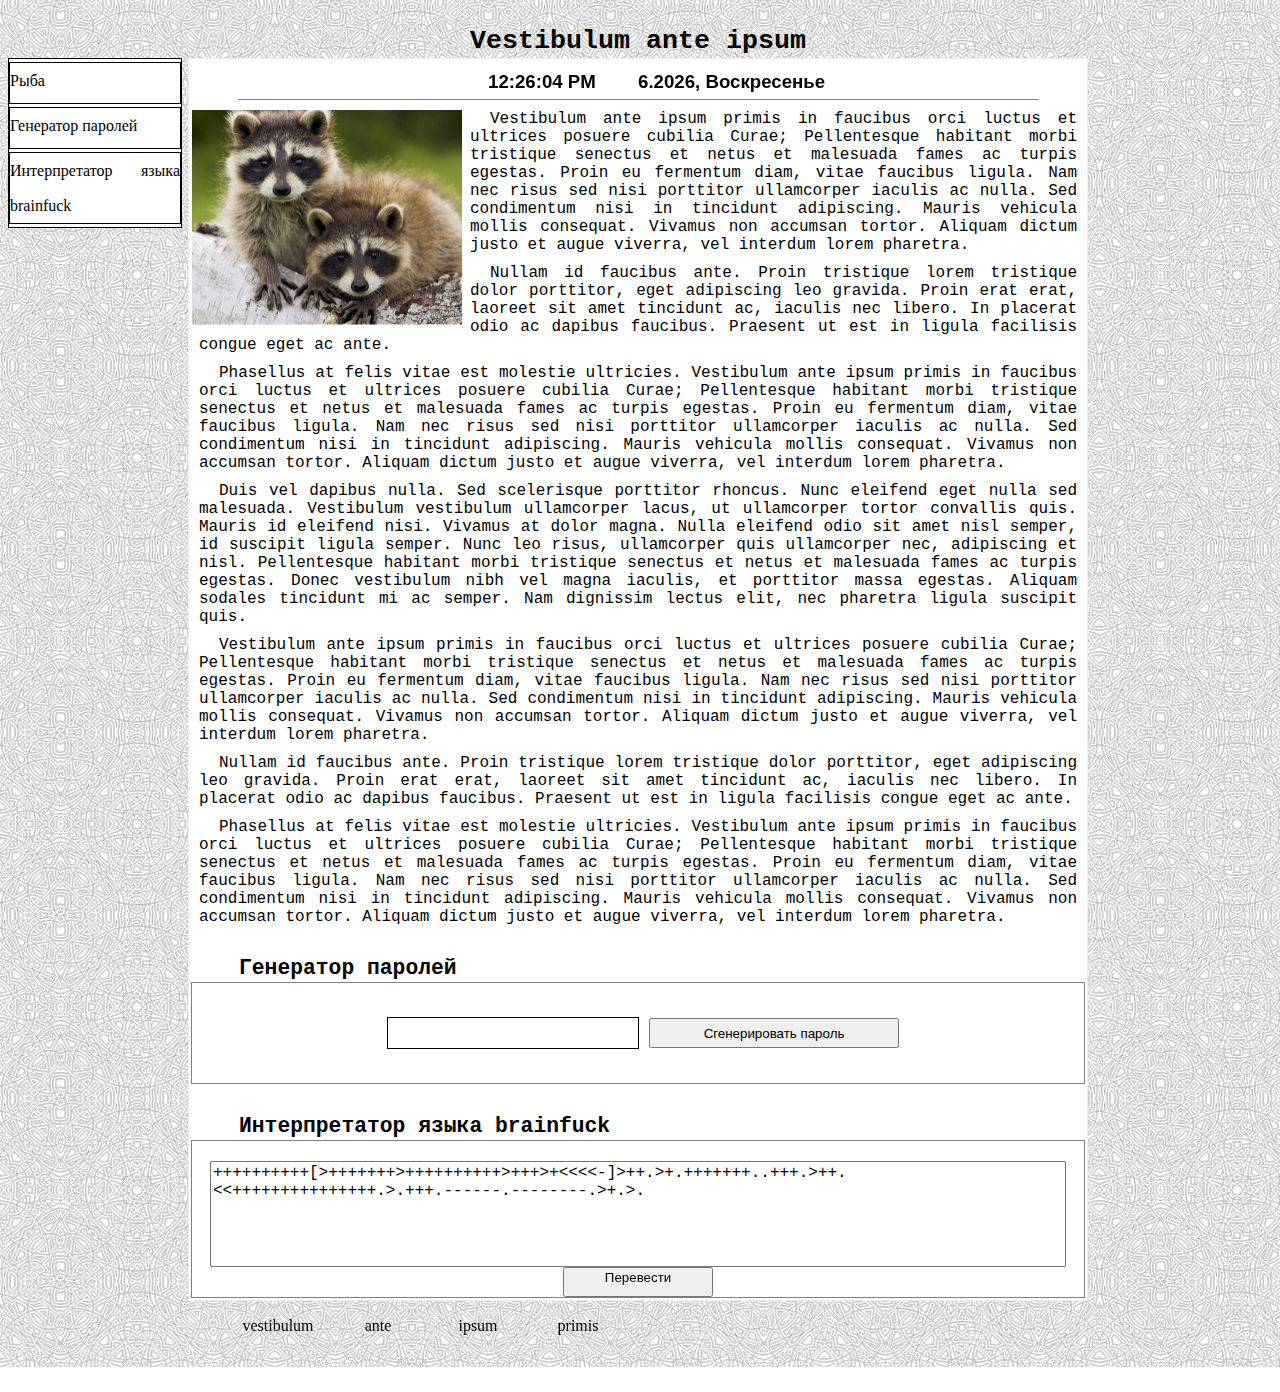
<file: greetings.html>
<!doctype html>

<html>
  <head>
    <meta charset='utf-8'>
    <title> Добро пожаловать </title>
    <link rel="stylesheet" href="style.css">
  </head>
  <body>  
    <header id="fish">
      <h1>
        Vestibulum ante ipsum
      </h1>
    
    </header>
    <aside>
      <ul>
        <li> <a href="#fish">  Рыба </a></li>
        <li> <a href="#pass-wrap"> Генератор паролей </a> </li>
        <li> <a href="#bfck-wrap"> Интерпретатор языка brainfuck </a></li>
      </ul>
    </aside>
  
    <main>

      <canvas id="clock"></canvas>
      <script src="./clock.js"> </script>

    <img id="img1" src="T.jpg"> 
       <p>
        Vestibulum ante ipsum primis in faucibus orci luctus et ultrices posuere cubilia Curae; 
         Pellentesque habitant morbi tristique senectus et netus et malesuada fames ac turpis 
         egestas. Proin eu fermentum diam, vitae faucibus ligula. Nam nec risus sed nisi porttitor 
         ullamcorper iaculis ac nulla. Sed condimentum nisi in tincidunt adipiscing. Mauris vehicula 
         mollis consequat. Vivamus non accumsan tortor. Aliquam dictum justo et augue viverra, vel interdum 
         lorem pharetra.
        </p>
        <p>
         Nullam id faucibus ante. Proin tristique lorem tristique dolor porttitor, eget 
         adipiscing leo gravida. Proin erat erat, laoreet sit amet tincidunt ac, iaculis nec libero. 
         In placerat odio ac dapibus faucibus. Praesent ut est in ligula facilisis congue eget ac ante.
         </p>
         <p>
            Phasellus at felis vitae est molestie ultricies. 
          Vestibulum ante ipsum primis in faucibus orci luctus et ultrices posuere cubilia Curae; Pellentesque
          habitant morbi tristique senectus et netus et malesuada fames ac turpis egestas. Proin eu fermentum 
          diam, vitae faucibus ligula. Nam nec risus sed nisi porttitor ullamcorper iaculis ac nulla. Sed condimentum
           nisi in tincidunt adipiscing. Mauris vehicula mollis consequat. Vivamus non accumsan tortor. Aliquam 
           dictum justo et augue viverra, vel interdum lorem pharetra.
          </p>
          <p>
             Duis vel dapibus nulla. Sed scelerisque 
           porttitor rhoncus. Nunc eleifend eget nulla sed malesuada. Vestibulum vestibulum ullamcorper lacus, 
           ut ullamcorper tortor convallis quis. Mauris id eleifend nisi. Vivamus at dolor magna. Nulla eleifend 
           odio sit amet nisl semper, id suscipit ligula semper. Nunc leo risus, ullamcorper quis ullamcorper nec, 
           adipiscing et nisl. Pellentesque habitant morbi tristique senectus et netus et malesuada fames ac turpis 
           egestas. Donec vestibulum nibh vel magna iaculis, et porttitor massa egestas. Aliquam sodales tincidunt mi 
           ac semper. Nam dignissim lectus elit, nec pharetra ligula suscipit quis.
           </p>
           <p>
        Vestibulum ante ipsum primis in faucibus orci luctus et ultrices posuere cubilia Curae; 
         Pellentesque habitant morbi tristique senectus et netus et malesuada fames ac turpis 
         egestas. Proin eu fermentum diam, vitae faucibus ligula. Nam nec risus sed nisi porttitor 
         ullamcorper iaculis ac nulla. Sed condimentum nisi in tincidunt adipiscing. Mauris vehicula 
         mollis consequat. Vivamus non accumsan tortor. Aliquam dictum justo et augue viverra, vel interdum 
         lorem pharetra.
        </p>
        <p>
         Nullam id faucibus ante. Proin tristique lorem tristique dolor porttitor, eget 
         adipiscing leo gravida. Proin erat erat, laoreet sit amet tincidunt ac, iaculis nec libero. 
         In placerat odio ac dapibus faucibus. Praesent ut est in ligula facilisis congue eget ac ante.
         </p>
         <p>
            Phasellus at felis vitae est molestie ultricies. 
          Vestibulum ante ipsum primis in faucibus orci luctus et ultrices posuere cubilia Curae; Pellentesque
          habitant morbi tristique senectus et netus et malesuada fames ac turpis egestas. Proin eu fermentum 
          diam, vitae faucibus ligula. Nam nec risus sed nisi porttitor ullamcorper iaculis ac nulla. Sed condimentum
           nisi in tincidunt adipiscing. Mauris vehicula mollis consequat. Vivamus non accumsan tortor. Aliquam 
           dictum justo et augue viverra, vel interdum lorem pharetra.
          </p>
          <p>
           <h2> Генератор паролей </h2>
           <div id="pass-wrap">
             <p id="passlabel">  </p>
             <button id="passbutton" onclick="passGen()" type="button"> Сгенерировать пароль </script>
             <script src="pass_gen.js"></script>
           </div>
             <h2> Интерпретатор языка brainfuck </h2>
           <div id="bfck-wrap">
              <textarea id="bfckmessage" >++++++++++[>+++++++>++++++++++>+++>+<<<<-]>++.>+.+++++++..+++.>++.<<+++++++++++++++.>.+++.------.--------.>+.>. 
              </textarea> 
              <button id="translatebtn" onclick="translate_bfck()" type="button"> Перевести 
              <script src="bfck.js"></script>
             </p>
           </div>
    </main>
  
    <footer>
      <ul>
        <li> <a href=""> vestibulum <a> </li>
        <li> <a href=""> ante <a> </li>
        <li> <a href=""> ipsum <a> </li>
        <li> <a href=""> primis <a> </li>
      </ul>
    </footer>
  

  </body>
</html>
</file>
<file: style.css>
body {
  background: url("fon1.jpg");
  display:grid;
  grid-template-columns: 180px 900px;
  grid-template-rows: 50px auto 50px;
  grid-template-areas: "a h " 
                       "a m" 
                       "a f";
}
header {
  grid-area: h;
}
h1 {font: bold 20pt Monospace; text-align: center;}

h2 {font: bold 16pt Monospace; text-indent: 50px; margin-bottom:0px; margin-top: 30px; }

p {text-indent: 20px; font: 12pt Monospace; text-align: justify; margin: 10px;}

aside {
  grid-area: a;
  position: fixed;
  margin-top: 50px;
  border: 1px solid;
  background: white;
}

aside ul {
  list-style: none inside;
  margin: 0px; 
  padding-left: 0px;   
} 

aside a:link, aside a:visited { 
  display: block;
  text-decoration: none; 
  color: black; 
  text-align: justify;
  vertical-align: middle;
  width: 170px;
  min-height: 40px;
  margin: 3px auto;
  border: 1px solid;
  line-height: 35px;
}

aside a:hover { color: blue; border: 1px solid blue; }

main {
  grid-area: m;
  border: 1px ridge;
  background: white;  
}
#img1 {
  height: 215px;
  width: 270px;
  float: left;
  margin-left: 3px;
  margin-right: 8px;
}

#clock{
    display: block;
    margin: 5px auto 10px auto;
    border-bottom: 1px solid gray;  
    }

#pass-wrap {
  border: 1px ridge gray;
  margin: 2px;
  display: flex;
  flex-direction: row;
  justify-content: center;
  align-items: center;
  height: 100px;
}
#passlabel {
  font: 14pt Monospace;
  text-align: center;
  width: 250px;
  height: 30px;
  border: 1px solid black;
}
#passbutton {width: 250px; height: 30px; }

#bfck-wrap{
  display: flex;
  flex-direction: column;
  align-items: center;
  border: 1px ridge gray;
  margin: 2px;}
  
#bfckmessage {
  margin-top: 20px;
  display: block;
  width: 850px;
  height: 100px;
  resize: none;
  font: 12pt Monospace;
}  
#translatebtn {width: 150px; height: 30px; }

footer {
  grid-area: f;
}
footer ul {list-style: none inside; margin-left:auto; margin-right:auto;}
footer li {float: left; }
footer a:link, footer a:visited {
  display: block; 
  text-decoration: none; 
  color: black; 
  height:50px; 
  width: 100px;
  text-align: center;
}
  
footer a:hover { color: blue;}
</file>
